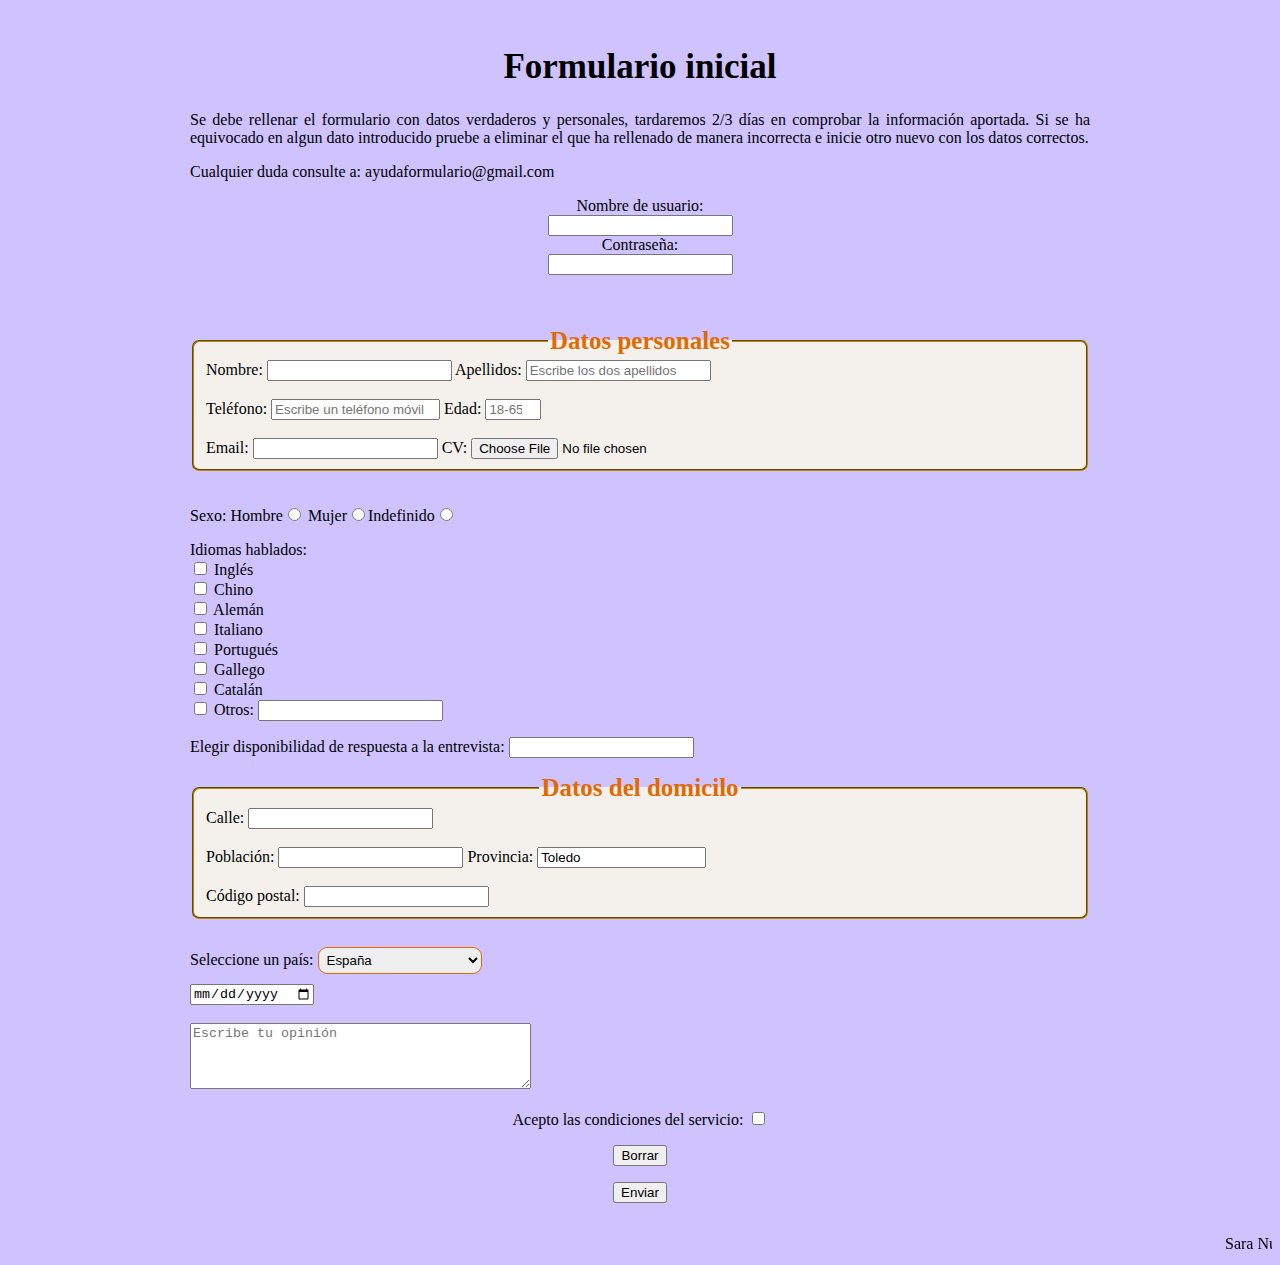
<file: index.html>
<!DOCTYPE html>
<html lang="en">

<head>
  <meta charset="UTF-8">
  <meta http-equiv="X-UA-Compatible" content="IE=edge">
  <meta name="viewport" content="width=device-width, initial-scale=1.0">
  <link rel="stylesheet" href="estilos.css">
  <title>Formulario de ingreso</title>
</head>

<body>
  <form action="confirmacion.html" method="post">
  <h1>Formulario inicial</h1>
  <p>Se debe rellenar el formulario con datos verdaderos y personales,
    tardaremos 2/3 días en comprobar la información aportada. Si se ha
    equivocado en algun dato introducido pruebe a eliminar el que ha
    rellenado de manera incorrecta e inicie otro nuevo con los datos
    correctos.
  </p>
  <p>Cualquier duda consulte a: ayudaformulario@gmail.com</p>
  <p class="centrado">
  Nombre de usuario:
  <br>
  <input type="text" name="usuario">
  <br>
  Contraseña:
  <br>
  <input type="password" name="clave">
  </p>
  <br>
  <br>
    <fieldset>
      <legend>Datos personales</legend>
      <label>Nombre: <input type="text" required name="nombre" /><label>
      <label>Apellidos: <input type="text" placeholder="Escribe los dos apellidos" name="apellidos" /><label>
      <br><br>
      <label>Teléfono: <input type="text" placeholder="Escribe un teléfono móvil" name="telefono" size="18" maxlength="9"><label>
      <label>Edad: <input type="number" name="edad" min="18" max="65" placeholder="18-65"></label>
      <br><br>
      <label>Email: <input type="email" name="correo" multiple></label>
      <label>CV: <input type="file" name="fichero" accept=".jpg, .docx, .pdf" /></label>
    </fieldset>
    <br>
    <p>Sexo: Hombre<input type="radio" name="sexo" value="h"> Mujer<input type="radio" name="sexo"
        value="m">Indefinido<input type="radio" name="sexo" value="i"></p>
    Idiomas hablados:<br>
    <input type="checkbox" name="n1"> Inglés<br>
    <input type="checkbox" name="n2"> Chino<br>
    <input type="checkbox" name="n3"> Alemán<br>
    <input type="checkbox" name="n4"> Italiano<br>
    <input type="checkbox" name="n5"> Portugués<br>
    <input type="checkbox" name="n6"> Gallego<br>
    <input type="checkbox" name="n7"> Catalán<br>
    <input type="checkbox" name="n8"> Otros: <input type="text" name="campo_de_texto"><br>
    <p>Elegir disponibilidad de respuesta a la entrevista: <input list="listallamada"></p>
    <datalist id="listallamada">
      <option value="Lunes-Jueves">
      <option value="Lunes-Viernes">
      <option value="Viernes-Domingo">
      <option value="Cualquier día">
    </datalist>
    <fieldset>
      <legend>Datos del domicilo</legend>
      <label>Calle: <input type="text" name="calle" /><label>
      <br><br>
      <label>Población: <input type="text" name="pobla" /><label>
      <label>Provincia: <input type="text" value="Toledo" name="localidad" size="18" minlength="2"><label>
      <br><br>
      <label>Código postal: <input type="text" name="codigo postal" maxlength="5" /><label>
    </fieldset>
    <br>
    Seleccione un país: <select name="pais">
      <option value="eeuu">Estados Unidos</option>
      <option value="mx" selected="selected">España</option>
      <option value="co">Colombia</option>
      <option value="uk">Reino Unido</option>
      <option value="fr">Francia</option>
      <option value="pt">Portugal</option>
      <option value="it">Italia</option>
      <option value="rd">República Dominicana</option>
      <option value="br">Brasil</option>
    </select>
    <br>
    <input type="date" name="fecha" />
    <br><br>
    <textarea name="area" placeholder="Escribe tu opinión" cols="40" rows="4" minlength="5" maxlength="200"></textarea>
    <p class="centrado">Acepto las condiciones del servicio: <input type="checkbox" value="acepta" name="condiciones"></p>
    <p class="centrado"> <input type="reset" value="Borrar" /> </p>
    <p class="centrado"><input type="submit" value="Enviar"></p>
  </form>
  <marquee>Sara Núñez Torres BC2A</marquee>
</body>

</html>
</file>
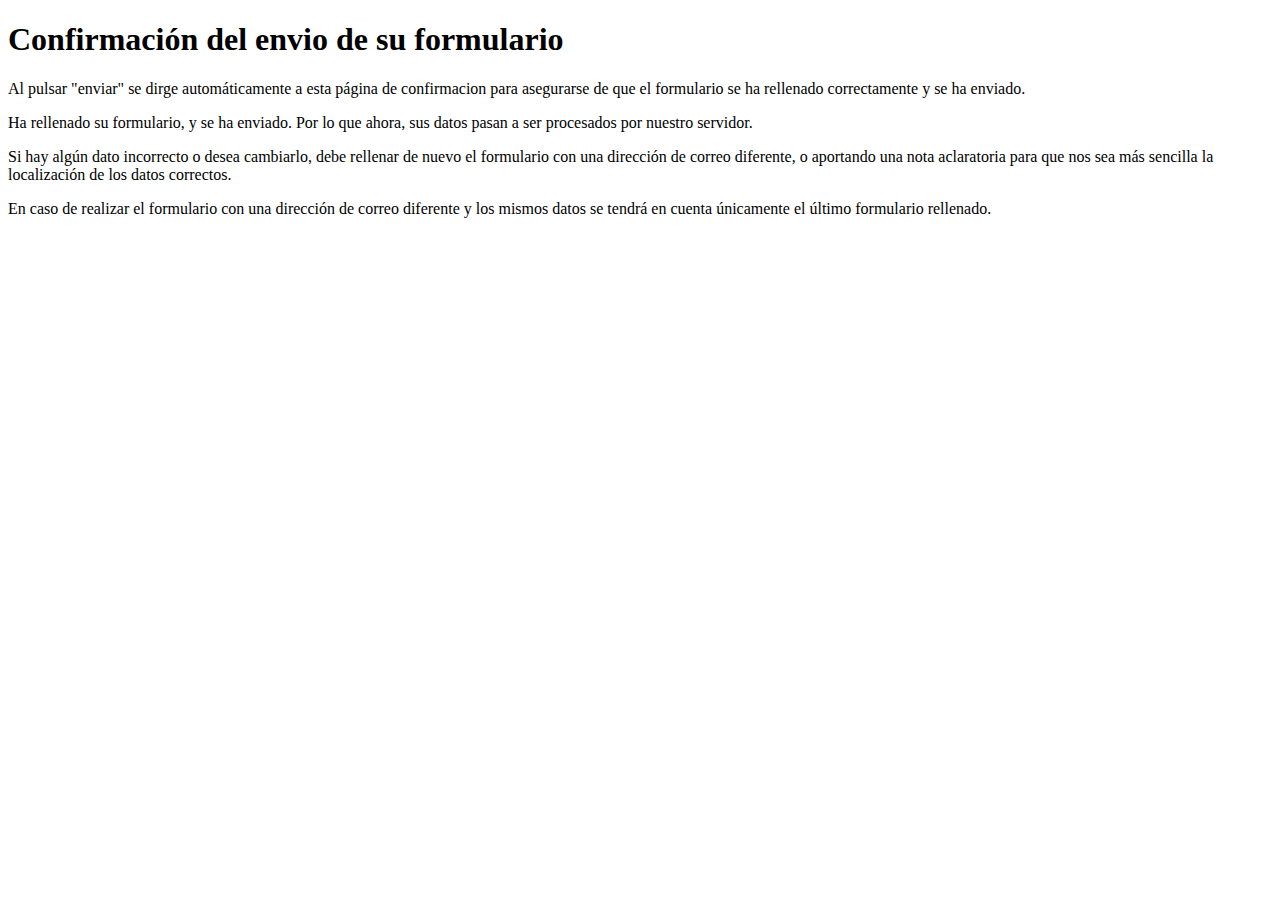
<file: confirmacion.html>
<!DOCTYPE html>
<html lang="en">

<head>
    <meta charset="UTF-8">
    <meta http-equiv="X-UA-Compatible" content="IE=edge">
    <meta name="viewport" content="width=device-width, initial-scale=1.0">
    <title>Formulario enviado</title>
</head>

<body>
    <h1>Confirmación del envio de su formulario</h1>
    <p>Al pulsar "enviar" se dirge automáticamente a esta página de confirmacion
        para asegurarse de que el formulario se ha rellenado correctamente y se
        ha enviado.
    </p>
    <p>Ha rellenado su formulario, y se ha enviado. Por lo que ahora, sus datos
        pasan a ser procesados por nuestro servidor.
    </p>
    <p>Si hay algún dato incorrecto o desea cambiarlo, debe rellenar de nuevo el
        formulario con una dirección de correo diferente, o aportando una nota aclaratoria
        para que nos sea más sencilla la localización de los datos correctos.
    </p>
    <p>En caso de realizar el formulario con una dirección de correo diferente y los mismos datos
        se tendrá en cuenta únicamente el último formulario rellenado.
    </p>
</body>

</html>
</file>
<file: estilos.css>
body {
    background-color: #cec3ff;
}
form{
    margin:auto;
    width: 900px;
    padding: 16px;
    border-radius: 10px;

}
fieldset {
    background-color: #f4f1ed;
    color: black;
    border-color: darkgoldenrod;
    border: 9px groove (internal value);
    border-radius: 7px;
    width: auto;
}

legend {
    text-align: center;
    font-size: 25px;
    color: #e26a00;
    font-weight: bold;
}

select {
    margin-bottom: 10px;
    margin-top: 10px;
    font-family: cursive, sans-serif;
    outline: 0;
    color: black;
    border: 1px solid #e26a00;
    padding: 4px;
    border-radius: 9px;
}

h1 {
    font-size: 35px;
    text-align: center;
}
p{
    text-align: justify;
}
.centrado{
    text-align: center;
}
</file>
